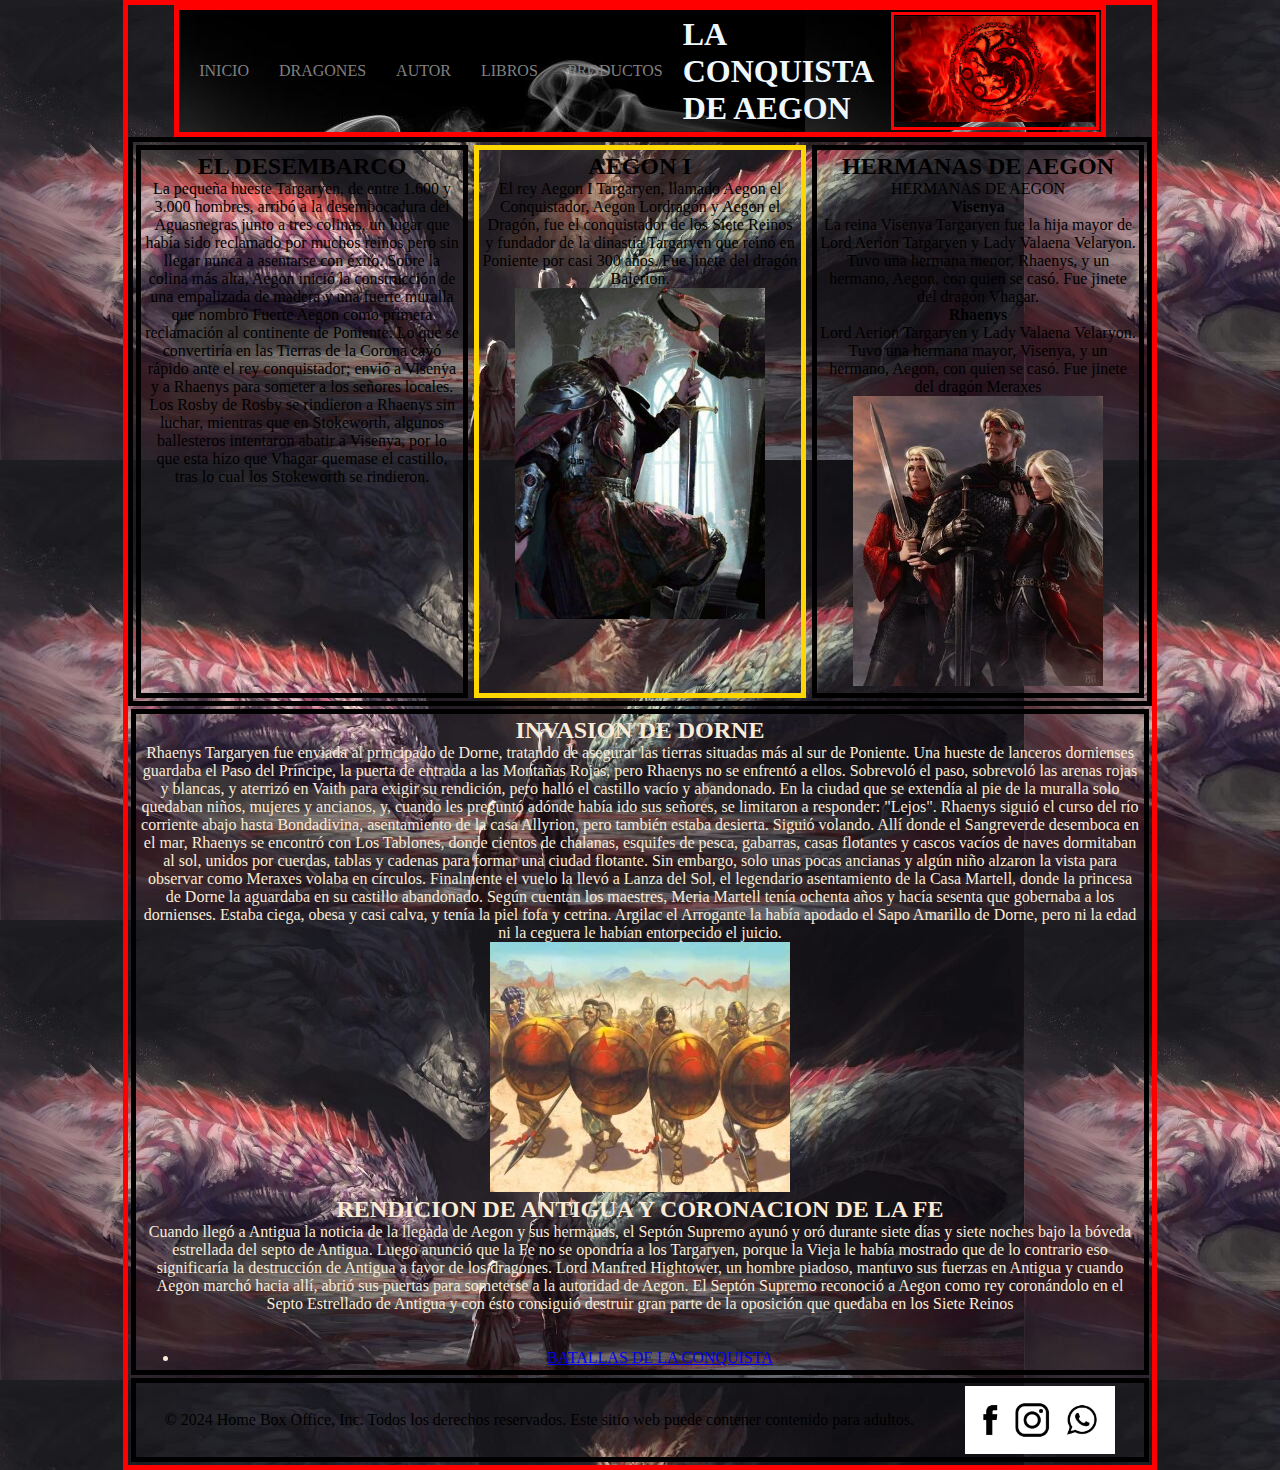
<file: index.html>
<!DOCTYPE html>
<html lang="en">
<head>
    <meta charset="UTF-8">
    <meta name="viewport" content="width=device-width, initial-scale=1.0">
    <title>Document</title>
    <link rel="stylesheet" href="estilo.css">
</head>
<body>
    <header class="header">
        <div id="menu">
            <ul>
                <li><a href="">INICIO</a></li>
                <li><a href="dk.html">DRAGONES</a></li>
                <li><a href="autorg.html">AUTOR</a></li>
                <li><a href="cancionhyf.html">LIBROS</a></li>
                <li><a href="productos.html">PRODUCTOS</a></li>
            </ul>
        </div>
        <h1>LA CONQUISTA DE         AEGON</h1>
        <div id="logo">
            <img src="img/Casa-Targaryen.jpg" alt="" width="200px">
        </div>
    </header>
    <main class="main">
        <aside class="aside">
            <div id="con">
                <h2>EL DESEMBARCO</h2>
                <p>La pequeña hueste Targaryen, de entre 1.600 y 3.000 hombres, arribó a la desembocadura del Aguasnegras junto a tres colinas, un lugar que había sido reclamado por muchos reinos pero sin llegar nunca a asentarse con éxito. Sobre la colina más alta, Aegon inició la construcción de una empalizada de madera y una fuerte muralla que nombró Fuerte Aegon como primera reclamación al continente de Poniente. Lo que se convertiría en las Tierras de la Corona cayó rápido ante el rey conquistador; envió a Visenya y a Rhaenys para someter a los señores locales. Los Rosby de Rosby se rindieron a Rhaenys sin luchar, mientras que en Stokeworth, algunos ballesteros intentaron abatir a Visenya, por lo que esta hizo que Vhagar quemase el castillo, tras lo cual los Stokeworth se rindieron.</p>
                
            </div>
        </aside>
        <section class="section">
            <div id="quen">
                <h2>AEGON I</h2>
                <p>El rey Aegon I Targaryen, llamado Aegon el Conquistador, Aegon Lordragón y Aegon el Dragón, fue el conquistador de los Siete Reinos y fundador de la dinastía Targaryen que reinó en Poniente por casi 300 años. Fue jinete del dragón Balerion.
 
                </p>
                <img src="img/c1da4554c229705f106f44f78bab9427dadbf4c1_00.jpg" width="250px">
            </div>
        </section>
       
        <contenedor class="polo">
            <div id="polo">
                <h2>HERMANAS DE AEGON</h2>HERMANAS DE AEGON
                <br>
                <h4>Visenya </h4>
                <p>La reina Visenya Targaryen fue la hija mayor de Lord Aerion Targaryen y Lady Valaena Velaryon. Tuvo una hermana menor, Rhaenys, y un hermano, Aegon, con quien se casó. Fue jinete del dragón Vhagar.</p>
                <h4>Rhaenys </h4>
                <p>Lord Aerion Targaryen y Lady Valaena Velaryon. Tuvo una hermana mayor, Visenya, y un hermano, Aegon, con quien se casó. Fue jinete del dragón Meraxes</p>
                <img src="img/400px-Aegon_and_his_sisters_by_Amok_(detail).webp" width="250px">
            </div>
        </div>
    </main>
    <nav class="nav">
        <h2>INVASION DE DORNE</h2>
        <P>Rhaenys Targaryen fue enviada al principado de Dorne, tratando de asegurar las tierras situadas más al sur de Poniente. Una hueste de lanceros dornienses guardaba el Paso del Príncipe, la puerta de entrada a las Montañas Rojas, pero Rhaenys no se enfrentó a ellos. Sobrevoló el paso, sobrevoló las arenas rojas y blancas, y aterrizó en Vaith para exigir su rendición, pero halló el castillo vacío y abandonado. En la ciudad que se extendía al pie de la muralla solo quedaban niños, mujeres y ancianos, y, cuando les preguntó adónde había ido sus señores, se limitaron a responder: "Lejos". Rhaenys siguió el curso del río corriente abajo hasta Bondadivina, asentamiento de la casa Allyrion, pero también estaba desierta. Siguió volando. Allí donde el Sangreverde desemboca en el mar, Rhaenys se encontró con Los Tablones, donde cientos de chalanas, esquifes de pesca, gabarras, casas flotantes y cascos vacíos de naves dormitaban al sol, unidos por cuerdas, tablas y cadenas para formar una ciudad flotante. Sin embargo, solo unas pocas ancianas y algún niño alzaron la vista para observar como Meraxes volaba en círculos.

            Finalmente el vuelo la llevó a Lanza del Sol, el legendario asentamiento de la Casa Martell, donde la princesa de Dorne la aguardaba en su castillo abandonado. Según cuentan los maestres, Meria Martell tenía ochenta años y hacía sesenta que gobernaba a los dornienses. Estaba ciega, obesa y casi calva, y tenía la piel fofa y cetrina. Argilac el Arrogante la había apodado el Sapo Amarillo de Dorne, pero ni la edad ni la ceguera le habían entorpecido el juicio.
        </P>
        <img src="img/300px-111_Spear-Phalanx-Diego-Gisbert-final.webp">
        <br>
        <h2>RENDICION DE ANTIGUA Y CORONACION DE LA FE</h2>
        <P>Cuando llegó a Antigua la noticia de la llegada de Aegon y sus hermanas, el Septón Supremo ayunó y oró durante siete días y siete noches bajo la bóveda estrellada del septo de Antigua. Luego anunció que la Fe no se opondría a los Targaryen, porque la Vieja le había mostrado que de lo contrario eso significaría la destrucción de Antigua a favor de los dragones. Lord Manfred Hightower, un hombre piadoso, mantuvo sus fuerzas en Antigua y cuando Aegon marchó hacia allí, abrió sus puertas para someterse a la autoridad de Aegon. El Septón Supremo reconoció a Aegon como rey coronándolo en el Septo Estrellado de Antigua y con ésto consiguió destruir gran parte de la oposición que quedaba en los Siete Reinos</P>
        <br>
        <br>
        <div id="boton">
            <ul><li><a href="batallas.html">BATALLAS DE LA CONQUISTA</a></li></ul>
        </div>
    </nav>
    <footer class="footer">
        <P>        © 2024 Home Box Office, Inc. Todos los derechos reservados.
            Este sitio web puede contener contenido para adultos.
        </P>
        <img src="img/5a2be96b40cc41147195d1545d892f40.jpg" alt="" width="150px">

    </footer>

</body>
</html>
</file>
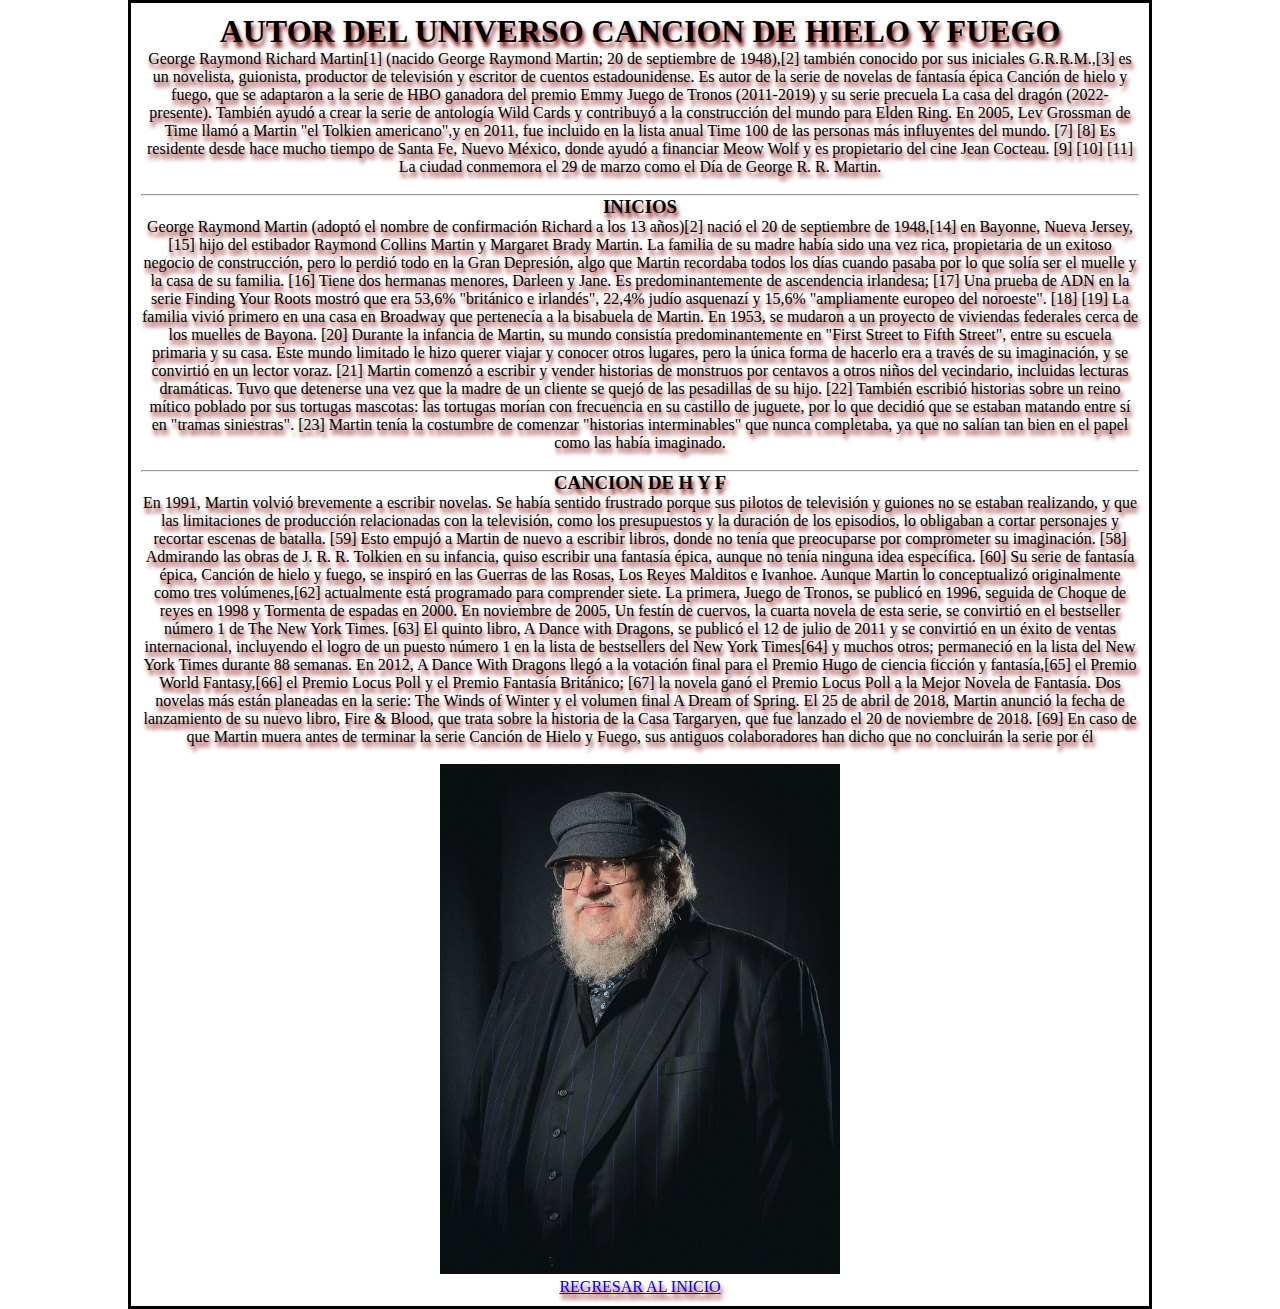
<file: autorg.html>
<!DOCTYPE html>
<html lang="en">
<head>
    <meta charset="UTF-8">
    <meta name="viewport" content="width=device-width, initial-scale=1.0">
    <title>Document</title> 
    <link rel="stylesheet" href="autor.css">
</head>
<body>
    <h1>AUTOR DEL UNIVERSO CANCION DE HIELO Y FUEGO</h1>
    <P>George Raymond Richard Martin[1] (nacido George Raymond Martin; 20 de septiembre de 1948),[2] también conocido por sus iniciales G.R.R.M.,[3] es un novelista, guionista, productor de televisión y escritor de cuentos estadounidense. Es autor de la serie de novelas de fantasía épica Canción de hielo y fuego, que se adaptaron a la serie de HBO ganadora del premio Emmy Juego de Tronos (2011-2019) y su serie precuela La casa del dragón (2022-presente). También ayudó a crear la serie de antología Wild Cards y contribuyó a la construcción del mundo para Elden Ring.

        En 2005, Lev Grossman de Time llamó a Martin "el Tolkien americano",y en 2011, fue incluido en la lista anual Time 100 de las personas más influyentes del mundo. [7] [8] Es residente desde hace mucho tiempo de Santa Fe, Nuevo México, donde ayudó a financiar Meow Wolf y es propietario del cine Jean Cocteau. [9] [10] [11] La ciudad conmemora el 29 de marzo como el Día de George R. R. Martin.
    </P>
    <br>
    <hr>
    <h3>INICIOS</h3>
    <P>George Raymond Martin (adoptó el nombre de confirmación Richard a los 13 años)[2] nació el 20 de septiembre de 1948,[14] en Bayonne, Nueva Jersey,[15] hijo del estibador Raymond Collins Martin y Margaret Brady Martin. La familia de su madre había sido una vez rica, propietaria de un exitoso negocio de construcción, pero lo perdió todo en la Gran Depresión, algo que Martin recordaba todos los días cuando pasaba por lo que solía ser el muelle y la casa de su familia. [16] Tiene dos hermanas menores, Darleen y Jane. Es predominantemente de ascendencia irlandesa; [17] Una prueba de ADN en la serie Finding Your Roots mostró que era 53,6% "británico e irlandés", 22,4% judío asquenazí y 15,6% "ampliamente europeo del noroeste". [18] [19]

        La familia vivió primero en una casa en Broadway que pertenecía a la bisabuela de Martin. En 1953, se mudaron a un proyecto de viviendas federales cerca de los muelles de Bayona. [20] Durante la infancia de Martin, su mundo consistía predominantemente en "First Street to Fifth Street", entre su escuela primaria y su casa. Este mundo limitado le hizo querer viajar y conocer otros lugares, pero la única forma de hacerlo era a través de su imaginación, y se convirtió en un lector voraz. [21]
        
        Martin comenzó a escribir y vender historias de monstruos por centavos a otros niños del vecindario, incluidas lecturas dramáticas. Tuvo que detenerse una vez que la madre de un cliente se quejó de las pesadillas de su hijo. [22] También escribió historias sobre un reino mítico poblado por sus tortugas mascotas: las tortugas morían con frecuencia en su castillo de juguete, por lo que decidió que se estaban matando entre sí en "tramas siniestras". [23] Martin tenía la costumbre de comenzar "historias interminables" que nunca completaba, ya que no salían tan bien en el papel como las había imaginado.
    </P>
    <br>
    <hr>
    <h3>CANCION DE H Y F</h3>
    <P>En 1991, Martin volvió brevemente a escribir novelas. Se había sentido frustrado porque sus pilotos de televisión y guiones no se estaban realizando, y que las limitaciones de producción relacionadas con la televisión, como los presupuestos y la duración de los episodios, lo obligaban a cortar personajes y recortar escenas de batalla. [59] Esto empujó a Martin de nuevo a escribir libros, donde no tenía que preocuparse por comprometer su imaginación. [58] Admirando las obras de J. R. R. Tolkien en su infancia, quiso escribir una fantasía épica, aunque no tenía ninguna idea específica. [60]

        Su serie de fantasía épica, Canción de hielo y fuego, se inspiró en las Guerras de las Rosas, Los Reyes Malditos e Ivanhoe. Aunque Martin lo conceptualizó originalmente como tres volúmenes,[62] actualmente está programado para comprender siete. La primera, Juego de Tronos, se publicó en 1996, seguida de Choque de reyes en 1998 y Tormenta de espadas en 2000. En noviembre de 2005, Un festín de cuervos, la cuarta novela de esta serie, se convirtió en el bestseller número 1 de The New York Times. [63] El quinto libro, A Dance with Dragons, se publicó el 12 de julio de 2011 y se convirtió en un éxito de ventas internacional, incluyendo el logro de un puesto número 1 en la lista de bestsellers del New York Times[64] y muchos otros; permaneció en la lista del New York Times durante 88 semanas.
        
        En 2012, A Dance With Dragons llegó a la votación final para el Premio Hugo de ciencia ficción y fantasía,[65] el Premio World Fantasy,[66] el Premio Locus Poll y el Premio Fantasía Británico; [67] la novela ganó el Premio Locus Poll a la Mejor Novela de Fantasía. Dos novelas más están planeadas en la serie: The Winds of Winter y el volumen final A Dream of Spring.
        
        El 25 de abril de 2018, Martin anunció la fecha de lanzamiento de su nuevo libro, Fire & Blood, que trata sobre la historia de la Casa Targaryen, que fue lanzado el 20 de noviembre de 2018. [69] En caso de que Martin muera antes de terminar la serie Canción de Hielo y Fuego, sus antiguos colaboradores han dicho que no concluirán la serie por él
    </P>
    <br>
    <img src="img/Portrait_photoshoot_at_Worldcon_75,_Helsinki,_before_the_Hugo_Awards_–_George_R._R._Martin.jpg" width="400px">
    <br>
    <a href="index.html">REGRESAR AL INICIO</a>
</body>
</html>
</file>
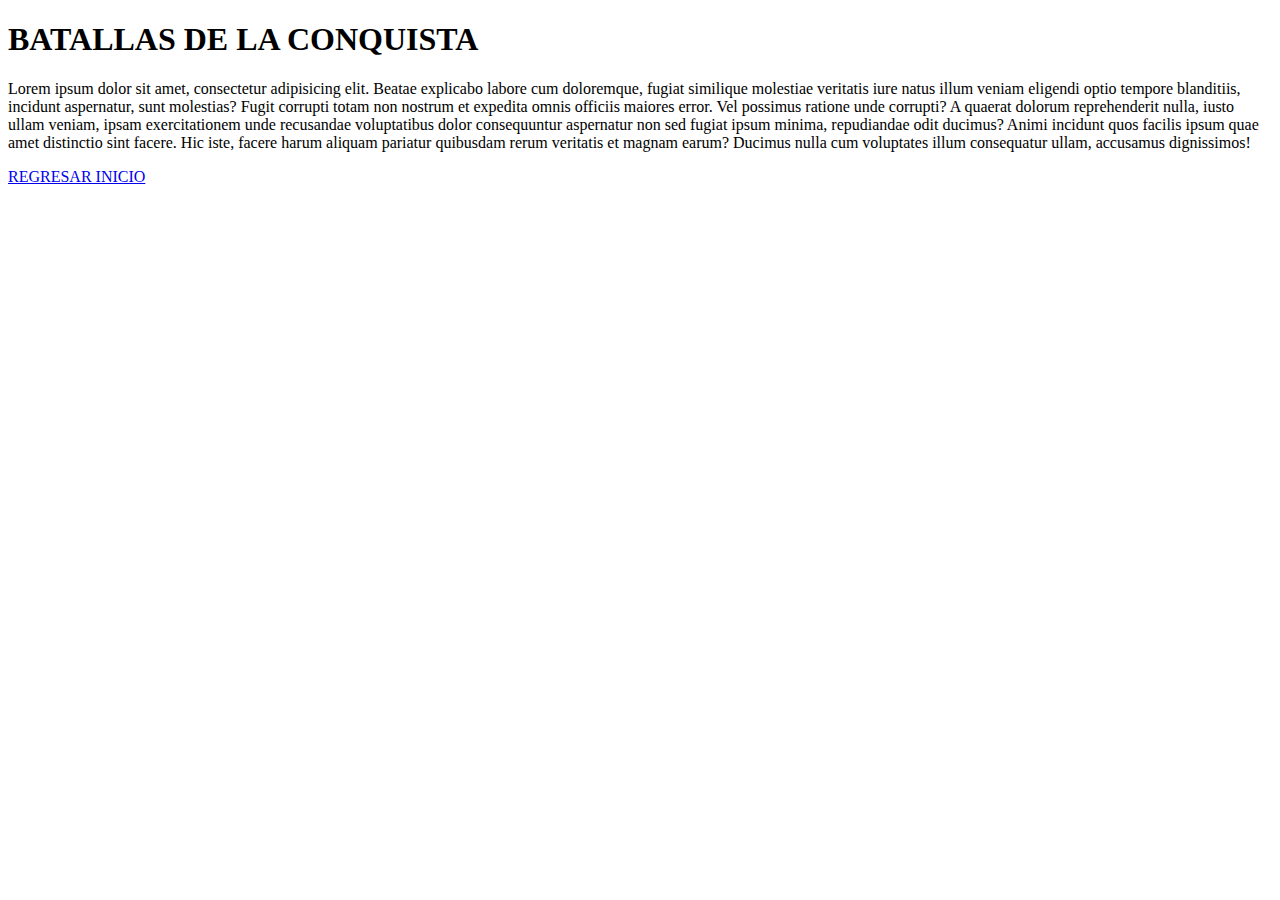
<file: batallas.html>
<!DOCTYPE html>
<html lang="en">
<head>
    <meta charset="UTF-8">
    <meta name="viewport" content="width=device-width, initial-scale=1.0">
    <title>Document</title>
</head>
<body>
    <h1>BATALLAS DE LA CONQUISTA</h1>
    <p>Lorem ipsum dolor sit amet, consectetur adipisicing elit. Beatae explicabo labore cum doloremque, fugiat similique molestiae veritatis iure natus illum veniam eligendi optio tempore blanditiis, incidunt aspernatur, sunt molestias? Fugit corrupti totam non nostrum et expedita omnis officiis maiores error. Vel possimus ratione unde corrupti? A quaerat dolorum reprehenderit nulla, iusto ullam veniam, ipsam exercitationem unde recusandae voluptatibus dolor consequuntur aspernatur non sed fugiat ipsum minima, repudiandae odit ducimus? Animi incidunt quos facilis ipsum quae amet distinctio sint facere. Hic iste, facere harum aliquam pariatur quibusdam rerum veritatis et magnam earum? Ducimus nulla cum voluptates illum consequatur ullam, accusamus dignissimos!</p>
    <a href="index.html">REGRESAR INICIO</a>
</body>
</html>
</file>
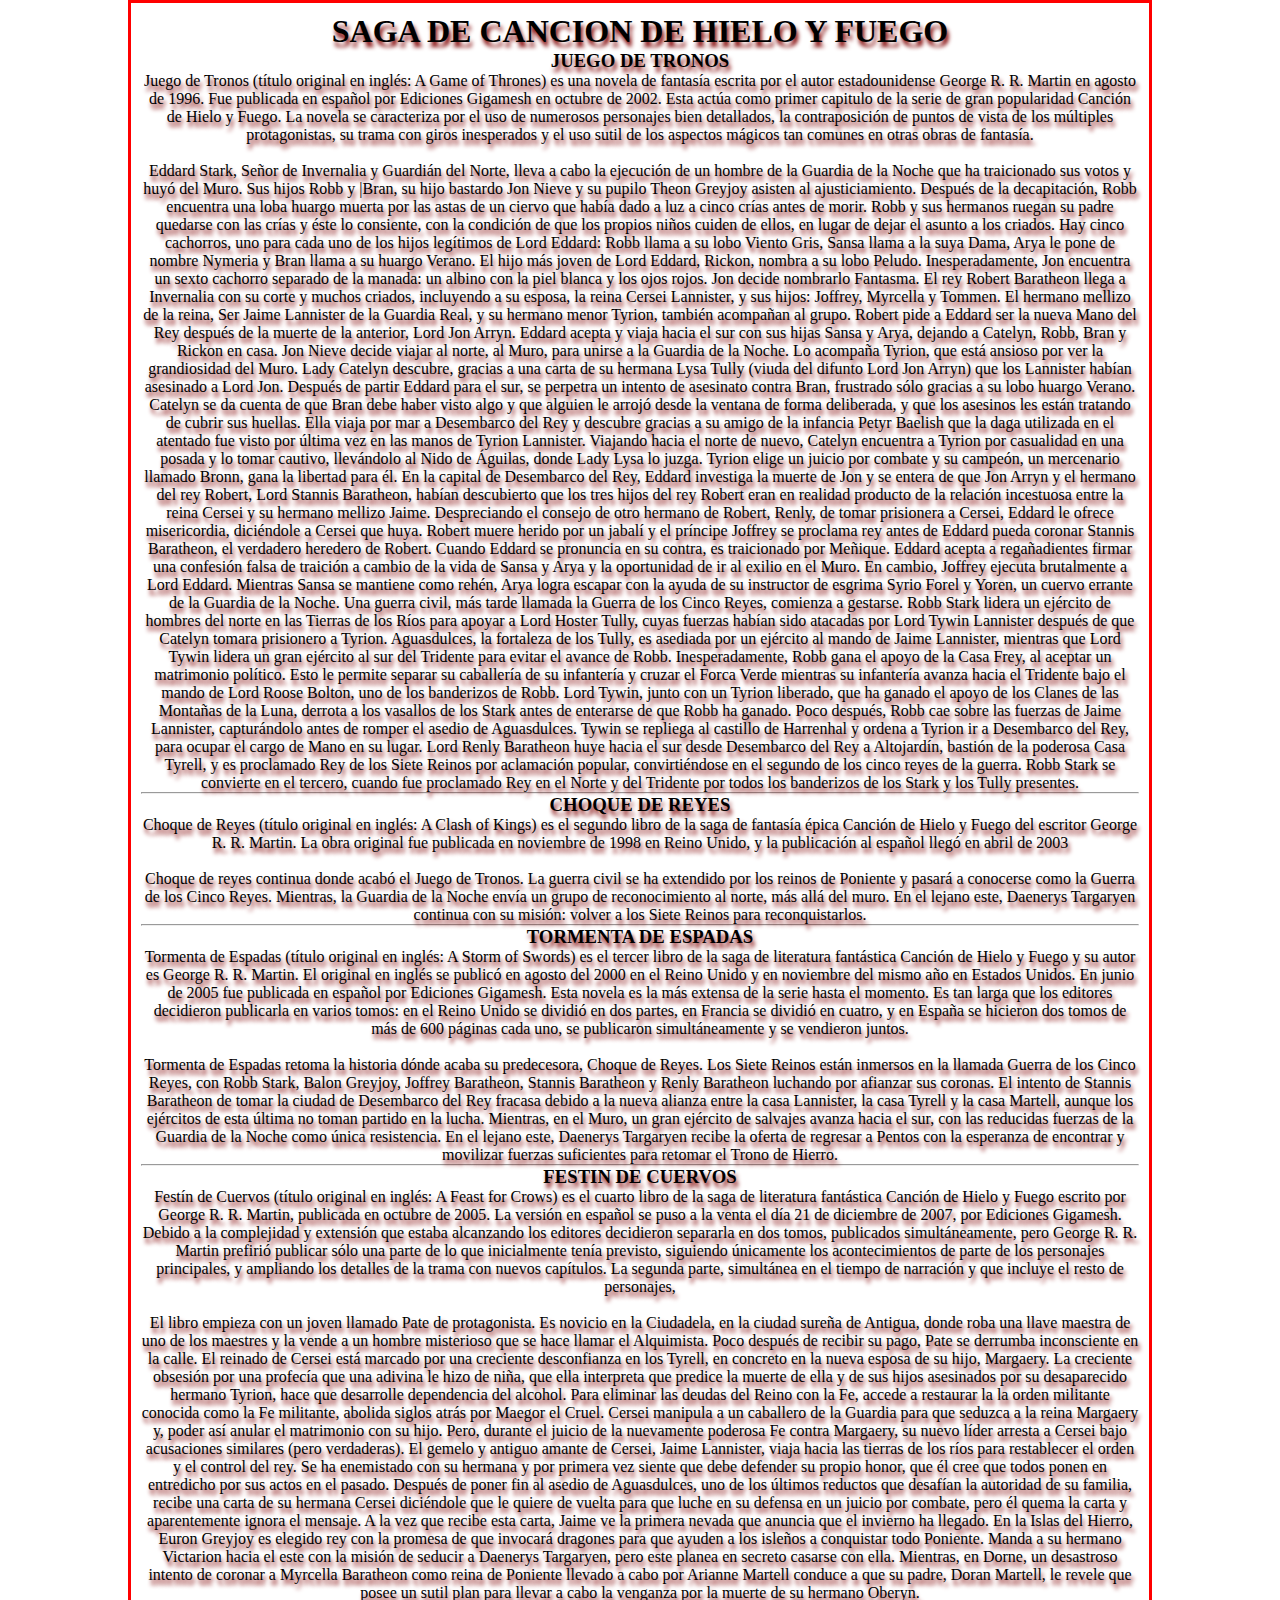
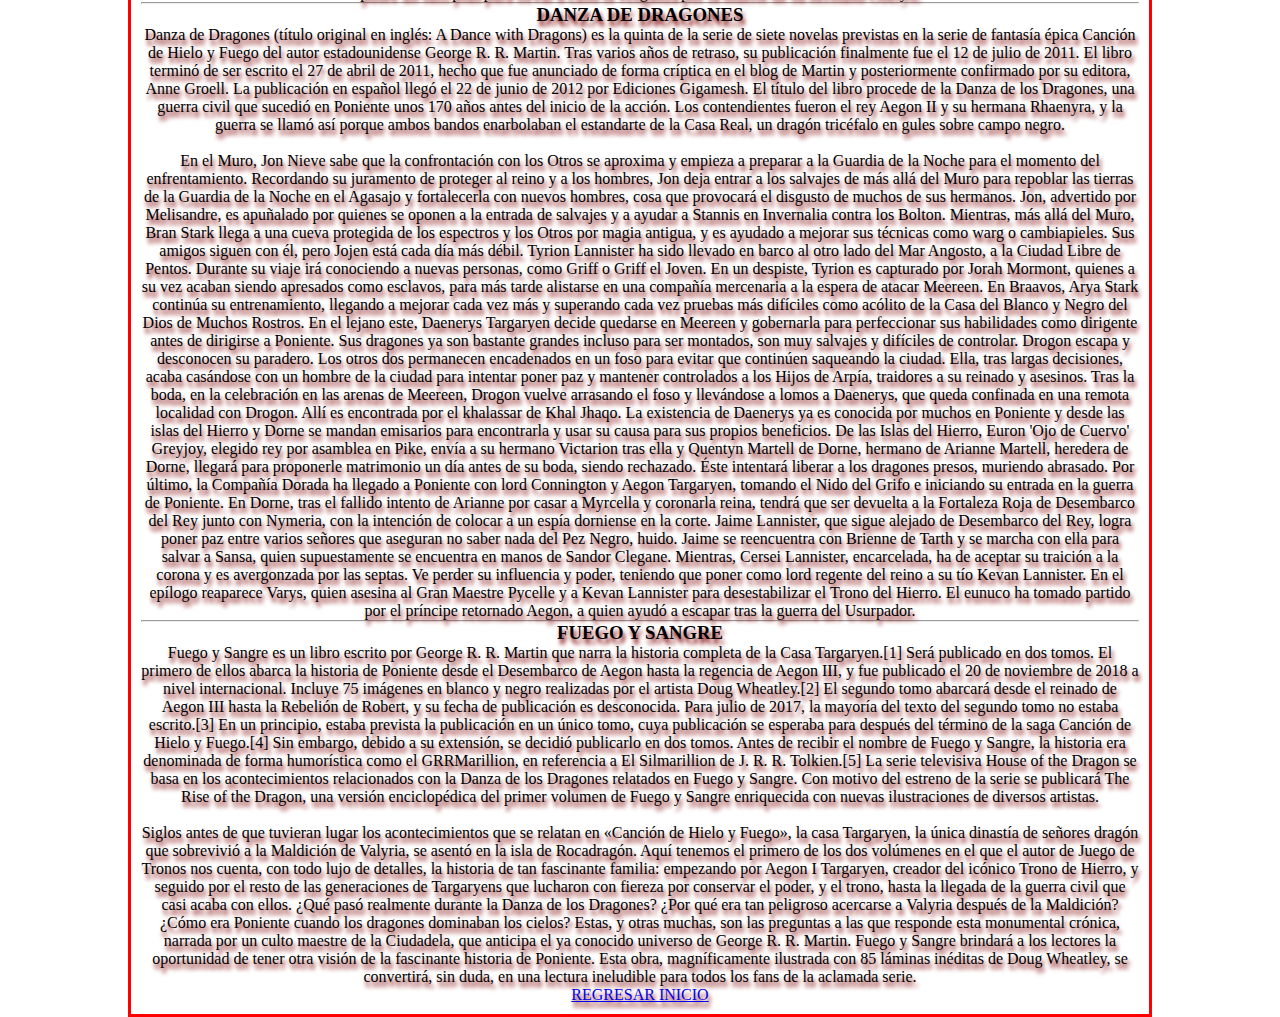
<file: cancionhyf.html>
<!DOCTYPE html>
<html lang="en">
<head>
    <meta charset="UTF-8">
    <meta name="viewport" content="width=device-width, initial-scale=1.0">
    <title>Document</title>
    <link rel="stylesheet" href="libros.css">
</head>
<body>
    <h1>SAGA DE CANCION DE HIELO Y FUEGO</h1>

    <h3>JUEGO DE TRONOS</h3>
    <P>Juego de Tronos (título original en inglés: A Game of Thrones) es una novela de fantasía escrita por el autor estadounidense George R. R. Martin en agosto de 1996. Fue publicada en español por Ediciones Gigamesh en octubre de 2002.

        Esta actúa como primer capitulo de la serie de gran popularidad Canción de Hielo y Fuego. La novela se caracteriza por el uso de numerosos personajes bien detallados, la contraposición de puntos de vista de los múltiples protagonistas, su trama con giros inesperados y el uso sutil de los aspectos mágicos tan comunes en otras obras de fantasía.
    </P>
    <br>
    <p>Eddard Stark, Señor de Invernalia y Guardián del Norte, lleva a cabo la ejecución de un hombre de la Guardia de la Noche que ha traicionado sus votos y huyó del Muro. Sus hijos Robb y |Bran, su hijo bastardo Jon Nieve y su pupilo Theon Greyjoy asisten al ajusticiamiento. Después de la decapitación, Robb encuentra una loba huargo muerta por las astas de un ciervo que había dado a luz a cinco crías antes de morir. Robb y sus hermanos ruegan su padre quedarse con las crías y éste lo consiente, con la condición de que los propios niños cuiden de ellos, en lugar de dejar el asunto a los criados. Hay cinco cachorros, uno para cada uno de los hijos legítimos de Lord Eddard: Robb llama a su lobo Viento Gris, Sansa llama a la suya Dama, Arya le pone de nombre Nymeria y Bran llama a su huargo Verano. El hijo más joven de Lord Eddard, Rickon, nombra a su lobo Peludo. Inesperadamente, Jon encuentra un sexto cachorro separado de la manada: un albino con la piel blanca y los ojos rojos. Jon decide nombrarlo Fantasma.

        El rey Robert Baratheon llega a Invernalia con su corte y muchos criados, incluyendo a su esposa, la reina Cersei Lannister, y sus hijos: Joffrey, Myrcella y Tommen. El hermano mellizo de la reina, Ser Jaime Lannister de la Guardia Real, y su hermano menor Tyrion, también acompañan al grupo. Robert pide a Eddard ser la nueva Mano del Rey después de la muerte de la anterior, Lord Jon Arryn. Eddard acepta y viaja hacia el sur con sus hijas Sansa y Arya, dejando a Catelyn, Robb, Bran y Rickon en casa. Jon Nieve decide viajar al norte, al Muro, para unirse a la Guardia de la Noche. Lo acompaña Tyrion, que está ansioso por ver la grandiosidad del Muro. Lady Catelyn descubre, gracias a una carta de su hermana Lysa Tully (viuda del difunto Lord Jon Arryn) que los Lannister habían asesinado a Lord Jon. Después de partir Eddard para el sur, se perpetra un intento de asesinato contra Bran, frustrado sólo gracias a su lobo huargo Verano. Catelyn se da cuenta de que Bran debe haber visto algo y que alguien le arrojó desde la ventana de forma deliberada, y que los asesinos les están tratando de cubrir sus huellas. Ella viaja por mar a Desembarco del Rey y descubre gracias a su amigo de la infancia Petyr Baelish que la daga utilizada en el atentado fue visto por última vez en las manos de Tyrion Lannister. Viajando hacia el norte de nuevo, Catelyn encuentra a Tyrion por casualidad en una posada y lo tomar cautivo, llevándolo al Nido de Águilas, donde Lady Lysa lo juzga.
        
        Tyrion elige un juicio por combate y su campeón, un mercenario llamado Bronn, gana la libertad para él. En la capital de Desembarco del Rey, Eddard investiga la muerte de Jon y se entera de que Jon Arryn y el hermano del rey Robert, Lord Stannis Baratheon, habían descubierto que los tres hijos del rey Robert eran en realidad producto de la relación incestuosa entre la reina Cersei y su hermano mellizo Jaime. Despreciando el consejo de otro hermano de Robert, Renly, de tomar prisionera a Cersei, Eddard le ofrece misericordia, diciéndole a Cersei que huya. Robert muere herido por un jabalí y el príncipe Joffrey se proclama rey antes de Eddard pueda coronar Stannis Baratheon, el verdadero heredero de Robert. Cuando Eddard se pronuncia en su contra, es traicionado por Meñique. Eddard acepta a regañadientes firmar una confesión falsa de traición a cambio de la vida de Sansa y Arya y la oportunidad de ir al exilio en el Muro. En cambio, Joffrey ejecuta brutalmente a Lord Eddard. Mientras Sansa se ​​mantiene como rehén, Arya logra escapar con la ayuda de su instructor de esgrima Syrio Forel y Yoren, un cuervo errante de la Guardia de la Noche.
        
        Una guerra civil, más tarde llamada la Guerra de los Cinco Reyes, comienza a gestarse. Robb Stark lidera un ejército de hombres del norte en las Tierras de los Ríos para apoyar a Lord Hoster Tully, cuyas fuerzas habían sido atacadas por Lord Tywin Lannister después de que Catelyn tomara prisionero a Tyrion. Aguasdulces, la fortaleza de los Tully, es asediada por un ejército al mando de Jaime Lannister, mientras que Lord Tywin lidera un gran ejército al sur del Tridente para evitar el avance de Robb. Inesperadamente, Robb gana el apoyo de la Casa Frey, al aceptar un matrimonio político. Esto le permite separar su caballería de su infantería y cruzar el Forca Verde mientras su infantería avanza hacia el Tridente bajo el mando de Lord Roose Bolton, uno de los banderizos de Robb. Lord Tywin, junto con un Tyrion liberado, que ha ganado el apoyo de los Clanes de las Montañas de la Luna, derrota a los vasallos de los Stark antes de enterarse de que Robb ha ganado. Poco después, Robb cae sobre las fuerzas de Jaime Lannister, capturándolo antes de romper el asedio de Aguasdulces. Tywin se repliega al castillo de Harrenhal y ordena a Tyrion ir a Desembarco del Rey, para ocupar el cargo de Mano en su lugar.
        
        Lord Renly Baratheon huye hacia el sur desde Desembarco del Rey a Altojardín, bastión de la poderosa Casa Tyrell, y es proclamado Rey de los Siete Reinos por aclamación popular, convirtiéndose en el segundo de los cinco reyes de la guerra. Robb Stark se convierte en el tercero, cuando fue proclamado Rey en el Norte y del Tridente por todos los banderizos de los Stark y los Tully presentes.
        
    </p>
    <hr>
    <h3>CHOQUE DE REYES</h3>
    <P>Choque de Reyes (título original en inglés: A Clash of Kings) es el segundo libro de la saga de fantasía épica Canción de Hielo y Fuego del escritor George R. R. Martin. La obra original fue publicada en noviembre de 1998 en Reino Unido, y la publicación al español llegó en abril de 2003
    </P>
    <br>
    <p>Choque de reyes continua donde acabó el Juego de Tronos. La guerra civil se ha extendido por los reinos de Poniente y pasará a conocerse como la Guerra de los Cinco Reyes. Mientras, la Guardia de la Noche envía un grupo de reconocimiento al norte, más allá del muro. En el lejano este, Daenerys Targaryen continua con su misión: volver a los Siete Reinos para reconquistarlos.
    </p>
    <hr>
    <h3>TORMENTA DE ESPADAS</h3>
    <P>Tormenta de Espadas (título original en inglés: A Storm of Swords) es el tercer libro de la saga de literatura fantástica Canción de Hielo y Fuego y su autor es George R. R. Martin. El original en inglés se publicó en agosto del 2000 en el Reino Unido y en noviembre del mismo año en Estados Unidos. En junio de 2005 fue publicada en español por Ediciones Gigamesh. Esta novela es la más extensa de la serie hasta el momento. Es tan larga que los editores decidieron publicarla en varios tomos: en el Reino Unido se dividió en dos partes, en Francia se dividió en cuatro, y en España se hicieron dos tomos de más de 600 páginas cada uno, se publicaron simultáneamente y se vendieron juntos.</P>
    <br>
    <p>Tormenta de Espadas retoma la historia dónde acaba su predecesora, Choque de Reyes. Los Siete Reinos están inmersos en la llamada Guerra de los Cinco Reyes, con Robb Stark, Balon Greyjoy, Joffrey Baratheon, Stannis Baratheon y Renly Baratheon luchando por afianzar sus coronas. El intento de Stannis Baratheon de tomar la ciudad de Desembarco del Rey fracasa debido a la nueva alianza entre la casa Lannister, la casa Tyrell y la casa Martell, aunque los ejércitos de esta última no toman partido en la lucha. Mientras, en el Muro, un gran ejército de salvajes avanza hacia el sur, con las reducidas fuerzas de la Guardia de la Noche como única resistencia. En el lejano este, Daenerys Targaryen recibe la oferta de regresar a Pentos con la esperanza de encontrar y movilizar fuerzas suficientes para retomar el Trono de Hierro.</p>
    <hr>
    <h3>FESTIN DE CUERVOS</h3>
    <P>Festín de Cuervos (título original en inglés: A Feast for Crows) es el cuarto libro de la saga de literatura fantástica Canción de Hielo y Fuego escrito por George R. R. Martin, publicada en octubre de 2005. La versión en español se puso a la venta el día 21 de diciembre de 2007, por Ediciones Gigamesh. Debido a la complejidad y extensión que estaba alcanzando los editores decidieron separarla en dos tomos, publicados simultáneamente, pero George R. R. Martin prefirió publicar sólo una parte de lo que inicialmente tenía previsto, siguiendo únicamente los acontecimientos de parte de los personajes principales, y ampliando los detalles de la trama con nuevos capítulos. La segunda parte, simultánea en el tiempo de narración y que incluye el resto de personajes,</P>
    <br>
    <p>El libro empieza con un joven llamado Pate de protagonista. Es novicio en la Ciudadela, en la ciudad sureña de Antigua, donde roba una llave maestra de uno de los maestres y la vende a un hombre misterioso que se hace llamar el Alquimista. Poco después de recibir su pago, Pate se derrumba inconsciente en la calle.

        El reinado de Cersei está marcado por una creciente desconfianza en los Tyrell, en concreto en la nueva esposa de su hijo, Margaery. La creciente obsesión por una profecía que una adivina le hizo de niña, que ella interpreta que predice la muerte de ella y de sus hijos asesinados por su desaparecido hermano Tyrion, hace que desarrolle dependencia del alcohol. Para eliminar las deudas del Reino con la Fe, accede a restaurar la la orden militante conocida como la Fe militante, abolida siglos atrás por Maegor el Cruel. Cersei manipula a un caballero de la Guardia para que seduzca a la reina Margaery y, poder así anular el matrimonio con su hijo. Pero, durante el juicio de la nuevamente poderosa Fe contra Margaery, su nuevo líder arresta a Cersei bajo acusaciones similares (pero verdaderas).
        
        El gemelo y antiguo amante de Cersei, Jaime Lannister, viaja hacia las tierras de los ríos para restablecer el orden y el control del rey. Se ha enemistado con su hermana y por primera vez siente que debe defender su propio honor, que él cree que todos ponen en entredicho por sus actos en el pasado. Después de poner fin al asedio de Aguasdulces, uno de los últimos reductos que desafían la autoridad de su familia, recibe una carta de su hermana Cersei diciéndole que le quiere de vuelta para que luche en su defensa en un juicio por combate, pero él quema la carta y aparentemente ignora el mensaje. A la vez que recibe esta carta, Jaime ve la primera nevada que anuncia que el invierno ha llegado.
        
        En la Islas del Hierro, Euron Greyjoy es elegido rey con la promesa de que invocará dragones para que ayuden a los isleños a conquistar todo Poniente. Manda a su hermano Victarion hacia el este con la misión de seducir a Daenerys Targaryen, pero este planea en secreto casarse con ella. Mientras, en Dorne, un desastroso intento de coronar a Myrcella Baratheon como reina de Poniente llevado a cabo por Arianne Martell conduce a que su padre, Doran Martell, le revele que posee un sutil plan para llevar a cabo la venganza por la muerte de su hermano Oberyn.
    </p>
    <hr>
    <h3>DANZA DE DRAGONES</h3>
    <P>Danza de Dragones (título original en inglés: A Dance with Dragons) es la quinta de la serie de siete novelas previstas en la serie de fantasía épica Canción de Hielo y Fuego del autor estadounidense George R. R. Martin. Tras varios años de retraso, su publicación finalmente fue el 12 de julio de 2011. El libro terminó de ser escrito el 27 de abril de 2011, hecho que fue anunciado de forma críptica en el blog de Martin y posteriormente confirmado por su editora, Anne Groell. La publicación en español llegó el 22 de junio de 2012 por Ediciones Gigamesh.

El título del libro procede de la Danza de los Dragones, una guerra civil que sucedió en Poniente unos 170 años antes del inicio de la acción. Los contendientes fueron el rey Aegon II y su hermana Rhaenyra, y la guerra se llamó así porque ambos bandos enarbolaban el estandarte de la Casa Real, un dragón tricéfalo en gules sobre campo negro. </P>
    <br>
    <p>En el Muro, Jon Nieve sabe que la confrontación con los Otros se aproxima y empieza a preparar a la Guardia de la Noche para el momento del enfrentamiento. Recordando su juramento de proteger al reino y a los hombres, Jon deja entrar a los salvajes de más allá del Muro para repoblar las tierras de la Guardia de la Noche en el Agasajo y fortalecerla con nuevos hombres, cosa que provocará el disgusto de muchos de sus hermanos. Jon, advertido por Melisandre, es apuñalado por quienes se oponen a la entrada de salvajes y a ayudar a Stannis en Invernalia contra los Bolton.

        Mientras, más allá del Muro, Bran Stark llega a una cueva protegida de los espectros y los Otros por magia antigua, y es ayudado a mejorar sus técnicas como warg o cambiapieles. Sus amigos siguen con él, pero Jojen está cada día más débil. 
        
        Tyrion Lannister ha sido llevado en barco al otro lado del Mar Angosto, a la Ciudad Libre de Pentos. Durante su viaje irá conociendo a nuevas personas, como Griff o Griff el Joven. En un despiste, Tyrion es capturado por Jorah Mormont, quienes a su vez acaban siendo apresados como esclavos, para más tarde alistarse en una compañía mercenaria a la espera de atacar Meereen.
        
        En Braavos, Arya Stark continúa su entrenamiento, llegando a mejorar cada vez más y superando cada vez pruebas más difíciles como acólito de la Casa del Blanco y Negro del Dios de Muchos Rostros.
        
        En el lejano este, Daenerys Targaryen decide quedarse en Meereen y gobernarla para perfeccionar sus habilidades como dirigente antes de dirigirse a Poniente. Sus dragones ya son bastante grandes incluso para ser montados, son muy salvajes y difíciles de controlar. Drogon escapa y desconocen su paradero. Los otros dos permanecen encadenados en un foso para evitar que continúen saqueando la ciudad. Ella, tras largas decisiones, acaba casándose con un hombre de la ciudad para intentar poner paz y mantener controlados a los Hijos de Arpía, traidores a su reinado y asesinos. Tras la boda, en la celebración en las arenas de Meereen, Drogon vuelve arrasando el foso y llevándose a lomos a Daenerys, que queda confinada en una remota localidad con Drogon. Allí es encontrada por el khalassar de Khal Jhaqo.
        
        La existencia de Daenerys ya es conocida por muchos en Poniente y desde las islas del Hierro y Dorne se mandan emisarios para encontrarla y usar su causa para sus propios beneficios. De las Islas del Hierro, Euron 'Ojo de Cuervo' Greyjoy, elegido rey por asamblea en Pike, envía a su hermano Victarion tras ella y Quentyn Martell de Dorne, hermano de Arianne Martell, heredera de Dorne, llegará para proponerle matrimonio un día antes de su boda, siendo rechazado. Éste intentará liberar a los dragones presos, muriendo abrasado.
        
        Por último, la Compañía Dorada ha llegado a Poniente con lord Connington y Aegon Targaryen, tomando el Nido del Grifo e iniciando su entrada en la guerra de Poniente.
        
        En Dorne, tras el fallido intento de Arianne por casar a Myrcella y coronarla reina, tendrá que ser devuelta a la Fortaleza Roja de Desembarco del Rey junto con Nymeria, con la intención de colocar a un espía dorniense en la corte.
        
        Jaime Lannister, que sigue alejado de Desembarco del Rey, logra poner paz entre varios señores que aseguran no saber nada del Pez Negro, huido. Jaime se reencuentra con Brienne de Tarth y se marcha con ella para salvar a Sansa, quien supuestamente se encuentra en manos de Sandor Clegane.
        
        Mientras, Cersei Lannister, encarcelada, ha de aceptar su traición a la corona y es avergonzada por las septas. Ve perder su influencia y poder, teniendo que poner como lord regente del reino a su tío Kevan Lannister.
        
        En el epílogo reaparece Varys, quien asesina al Gran Maestre Pycelle y a Kevan Lannister para desestabilizar el Trono del Hierro. El eunuco ha tomado partido por el príncipe retornado Aegon, a quien ayudó a escapar tras la guerra del Usurpador.
    </p>
    <hr>
    <h3>FUEGO Y SANGRE</h3>
    <p>Fuego y Sangre es un libro escrito por George R. R. Martin que narra la historia completa de la Casa Targaryen.[1] Será publicado en dos tomos. El primero de ellos abarca la historia de Poniente desde el Desembarco de Aegon hasta la regencia de Aegon III, y fue publicado el 20 de noviembre de 2018 a nivel internacional. Incluye 75 imágenes en blanco y negro realizadas por el artista Doug Wheatley.[2]

        El segundo tomo abarcará desde el reinado de Aegon III hasta la Rebelión de Robert, y su fecha de publicación es desconocida. Para julio de 2017, la mayoría del texto del segundo tomo no estaba escrito.[3]
        
        En un principio, estaba prevista la publicación en un único tomo, cuya publicación se esperaba para después del término de la saga Canción de Hielo y Fuego.[4] Sin embargo, debido a su extensión, se decidió publicarlo en dos tomos.
        
        Antes de recibir el nombre de Fuego y Sangre, la historia era denominada de forma humorística como el GRRMarillion, en referencia a El Silmarillion de J. R. R. Tolkien.[5]
        
        La serie televisiva House of the Dragon se basa en los acontecimientos relacionados con la Danza de los Dragones relatados en Fuego y Sangre. Con motivo del estreno de la serie se publicará The Rise of the Dragon, una versión enciclopédica del primer volumen de Fuego y Sangre enriquecida con nuevas ilustraciones de diversos artistas.</p>
    <br>
    <p>Siglos antes de que tuvieran lugar los acontecimientos que se relatan en «Canción de Hielo y Fuego», la casa Targaryen, la única dinastía de señores dragón que sobrevivió a la Maldición de Valyria, se asentó en la isla de Rocadragón.
        Aquí tenemos el primero de los dos volúmenes en el que el autor de Juego de Tronos nos cuenta, con todo lujo de detalles, la historia de tan fascinante familia: empezando por Aegon I Targaryen, creador del icónico Trono de Hierro, y seguido por el resto de las generaciones de Targaryens que lucharon con fiereza por conservar el poder, y el trono, hasta la llegada de la guerra civil que casi acaba con ellos.
        ¿Qué pasó realmente durante la Danza de los Dragones? ¿Por qué era tan peligroso acercarse a Valyria después de la Maldición? ¿Cómo era Poniente cuando los dragones dominaban los cielos? Estas, y otras muchas, son las preguntas a las que responde esta monumental crónica, narrada por un culto maestre de la Ciudadela, que anticipa el ya conocido universo de George R. R. Martin.
        Fuego y Sangre brindará a los lectores la oportunidad de tener otra visión de la fascinante historia de Poniente. Esta obra, magníficamente ilustrada con 85 láminas inéditas de Doug Wheatley, se convertirá, sin duda, en una lectura ineludible para todos los fans de la aclamada serie.
    </p>
    <a href="index.html">REGRESAR INICIO</a>
</body>
</html>
</file>
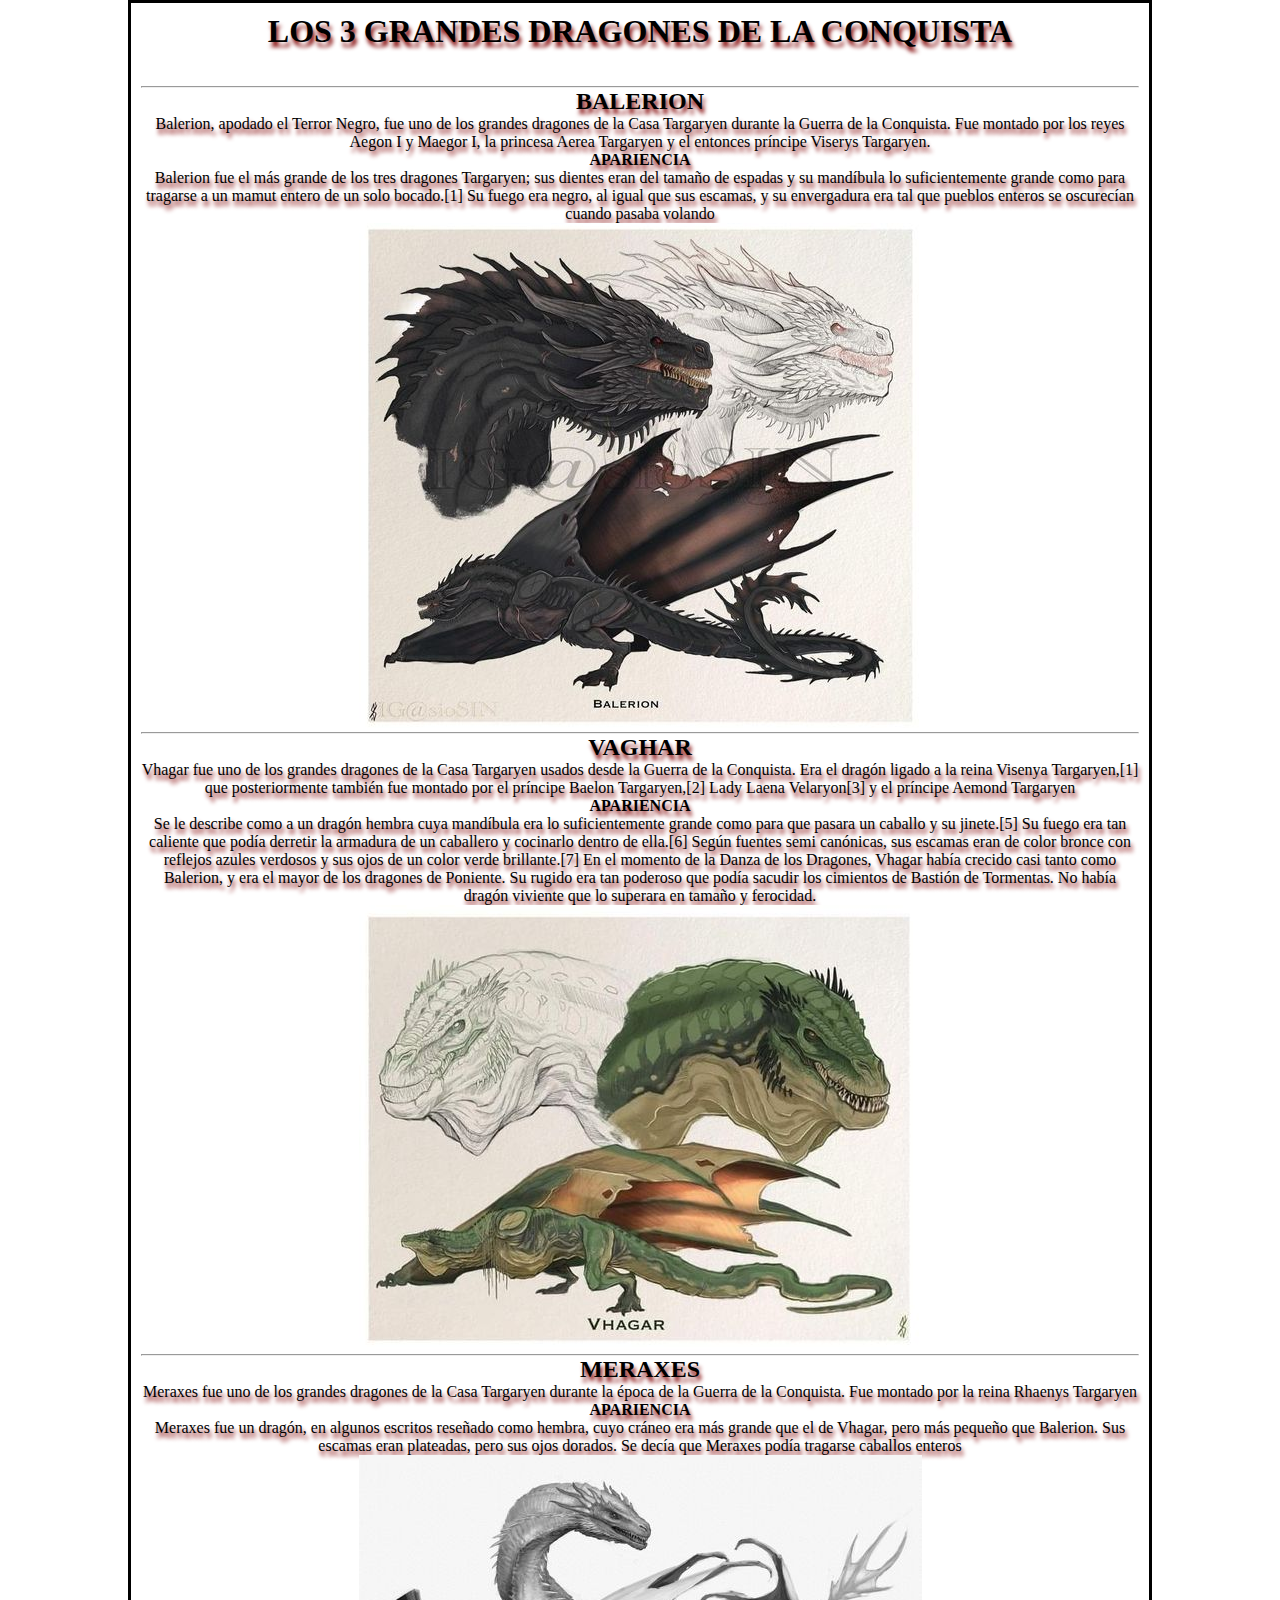
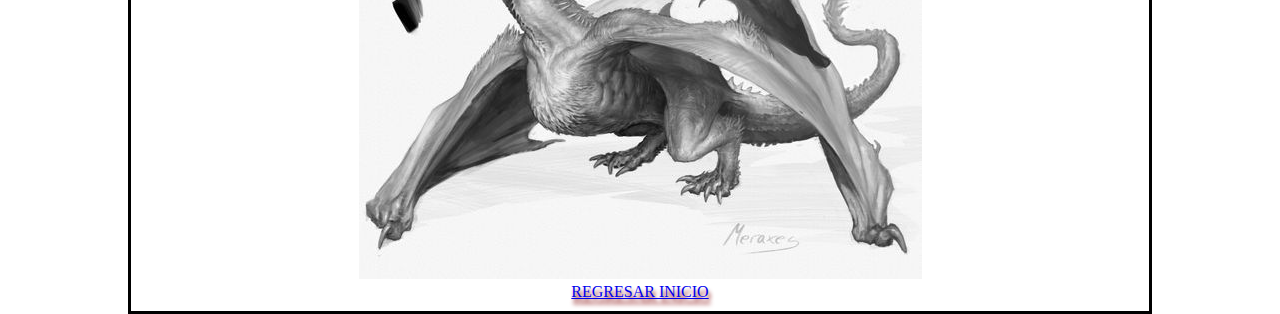
<file: dk.html>
<!DOCTYPE html>
<html lang="en">
<head>
    <meta charset="UTF-8">
    <meta name="viewport" content="width=device-width, initial-scale=1.0">
    <title>Document</title>
    <link rel="stylesheet" href="dk.css">
</head>
<body>
    <h1>LOS 3  GRANDES DRAGONES DE LA CONQUISTA</h1>
    <br>
    <br>
    <hr>
    <h2>BALERION</h2>
    <P>Balerion, apodado el Terror Negro, fue uno de los grandes dragones de la Casa Targaryen durante la Guerra de la Conquista. Fue montado por los reyes Aegon I y Maegor I, la princesa Aerea Targaryen y el entonces príncipe Viserys Targaryen.</P>
    <h4>APARIENCIA</h4>
    <P>Balerion fue el más grande de los tres dragones Targaryen; sus dientes eran del tamaño de espadas y su mandíbula lo suficientemente grande como para tragarse a un mamut entero de un solo bocado.[1] Su fuego era negro, al igual que sus escamas, y su envergadura era tal que pueblos enteros se oscurecían cuando pasaba volando</P>
    <img src="img/052961575025bc4be1492b6cd4ffa7d3.jpg">
    <hr>
    <h2>VAGHAR</h2>
    <p>Vhagar fue uno de los grandes dragones de la Casa Targaryen usados desde la Guerra de la Conquista. Era el dragón ligado a la reina Visenya Targaryen,[1] que posteriormente también fue montado por el príncipe Baelon Targaryen,[2] Lady Laena Velaryon[3] y el príncipe Aemond Targaryen</p>
    <h4>APARIENCIA</h4>
    <P>Se le describe como a un dragón hembra cuya mandíbula era lo suficientemente grande como para que pasara un caballo y su jinete.[5] Su fuego era tan caliente que podía derretir la armadura de un caballero y cocinarlo dentro de ella.[6] Según fuentes semi canónicas, sus escamas eran de color bronce con reflejos azules verdosos y sus ojos de un color verde brillante.[7]

        En el momento de la Danza de los Dragones, Vhagar había crecido casi tanto como Balerion, y era el mayor de los dragones de Poniente. Su rugido era tan poderoso que podía sacudir los cimientos de Bastión de Tormentas. No había dragón viviente que lo superara en tamaño y ferocidad.
    </P>
    <img src="img/40dbbe784fa3481b36d26e9e09e1a693.jpg">
    <hr>
    <h2>MERAXES</h2>
    <p>Meraxes fue uno de los grandes dragones de la Casa Targaryen durante la época de la Guerra de la Conquista. Fue montado por la reina Rhaenys Targaryen</p>
    <h4>APARIENCIA</h4>
    <P>Meraxes fue un dragón, en algunos escritos reseñado como hembra, cuyo cráneo era más grande que el de Vhagar, pero más pequeño que Balerion. Sus escamas eran plateadas, pero sus ojos dorados. Se decía que Meraxes podía tragarse caballos enteros</P>
    <img src="img/70ce4ed7ae55433a957464e4debc202e.jpg">
    <br>
    <a href="index.html">REGRESAR INICIO</a>
</body>
</html>
</file>
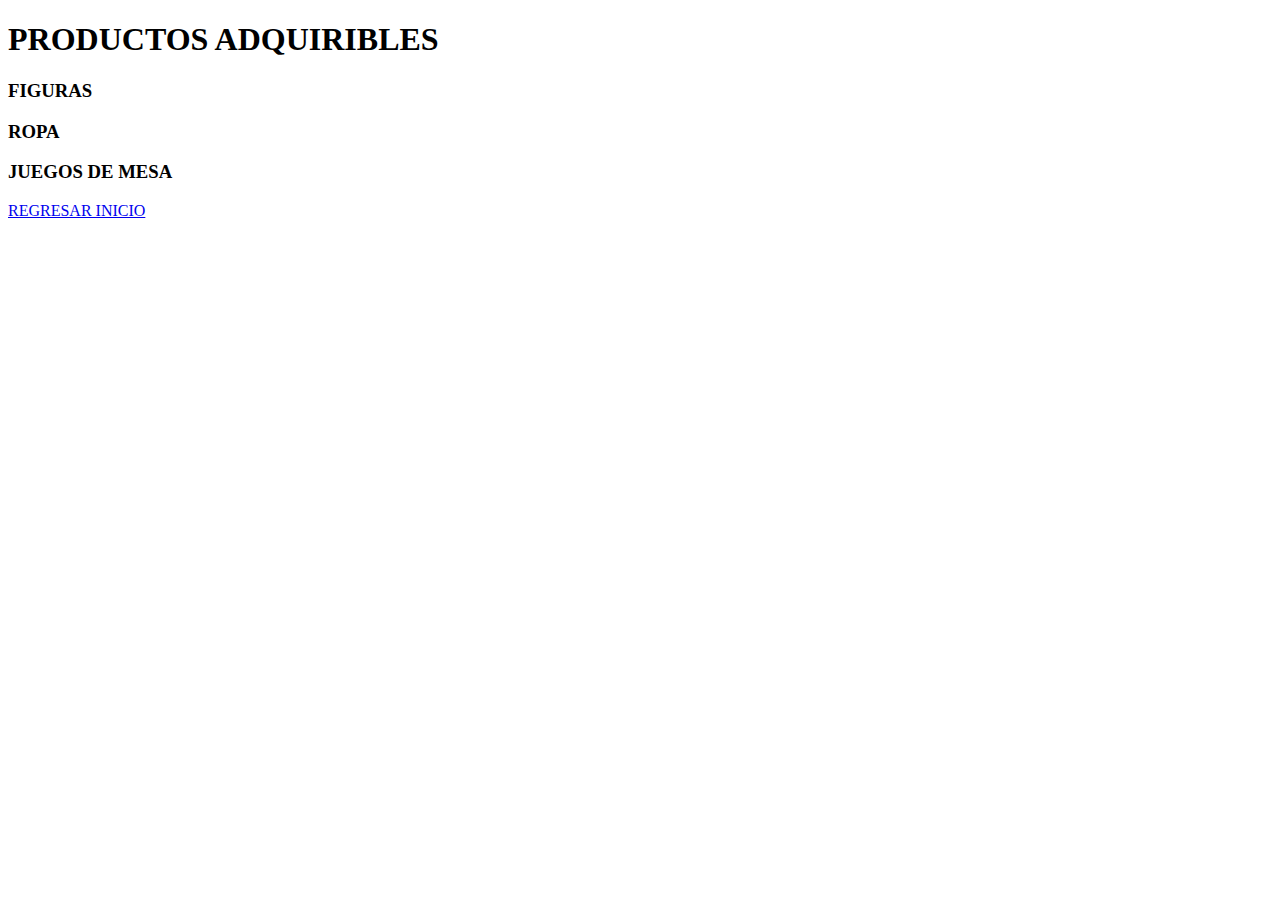
<file: productos.html>
<!DOCTYPE html>
<html lang="en">
<head>
    <meta charset="UTF-8">
    <meta name="viewport" content="width=device-width, initial-scale=1.0">
    <title>Document</title>
</head>
<body>
    <h1>PRODUCTOS ADQUIRIBLES</h1>
    <h3>FIGURAS</h3>
    <h3>ROPA</h3>
    <h3>JUEGOS DE MESA</h3>
    <a href="index.html">REGRESAR INICIO</a>
</body>
</html>
</file>
<file: estilo.css>
*{
    margin: auto;
    padding: auto;
}
body{
    height: auto;
    width: 80%;
    border: 5px solid red;
    background-image: url(img/4699c35679ba219cb6d7bb62b50d47e2e5b3129bv2_hq.jpg);
}
header{
    height: auto;
    width: 90%;
    border: 5px solid red;
    display: flex;
    justify-content: space-between;
    background-image: url(img/fe75755b44e58e8bf82e71179ea1c434.jpg);
    text-decoration:none;
    color: aliceblue;
    

}
#menu ul{
    display: flex;
    padding: 5px;
}
#menu li{
    list-style-type: none;
    margin: 5px;
}
#menu a{
    text-decoration: none;
    color:grey;
    padding:10px;
}
#menu a:hover{
    background-color: gold;
    color:red;
}
#logo{
    border: solid red;
    height: auto;
    padding: 1px;
    margin: 2px;
}
main{
    height: auto;
    border: 5px solid black;
    display: flex;
    text-align: center;
    
}
aside{
    height: auto;
    border: 5px solid black;
    width: 33%;
    margin: 3px;
    padding: 3px;
    

}
section{
    height: auto;
    border: 5px solid gold;
    width: 33%;
    margin: 3px;
    padding: 3px;

}
contenedor{
    height: auto;
    border: 5px solid black;
    width: 33%;
    margin: 3px;
    padding: 3px;
}
nav{
    margin: 3px;
    padding: 3px;
    border: 5px solid black;
    text-align: center;
    text-decoration: none;
    color: antiquewhite;
}
footer{
    margin: 3px;
    padding: 3px;
    border: 5px solid black;
    display: flex;
}
</file>
<file: autor.css>
*{
    margin: auto;
    padding: auto;
    box-sizing: border-box;
}
body{
    padding: 10px;
    height: auto;
    width: 80%;
    text-align:  center;
    text-shadow: 2px 5px 4px maroon;
    color: black;
    border: 3px solid black;
}
</file>
<file: libros.css>
*{
    margin: auto;
    padding: auto;
    box-sizing: border-box;
}
body{
    padding: 10px;
    height: auto;
    width: 80%;
    text-align:  center;
    text-shadow: 2px 5px 4px maroon;
    color: black;
    border: 3px solid red;
    
}
</file>
<file: dk.css>
*{
    margin: auto;
    padding: auto;
    box-sizing: border-box;
}
body{
    padding: 10px;
    height: auto;
    width: 80%;
    text-align:  center;
    text-shadow: 2px 5px 4px maroon;
    color: black;
    border: 3px solid black;
    
}
</file>
